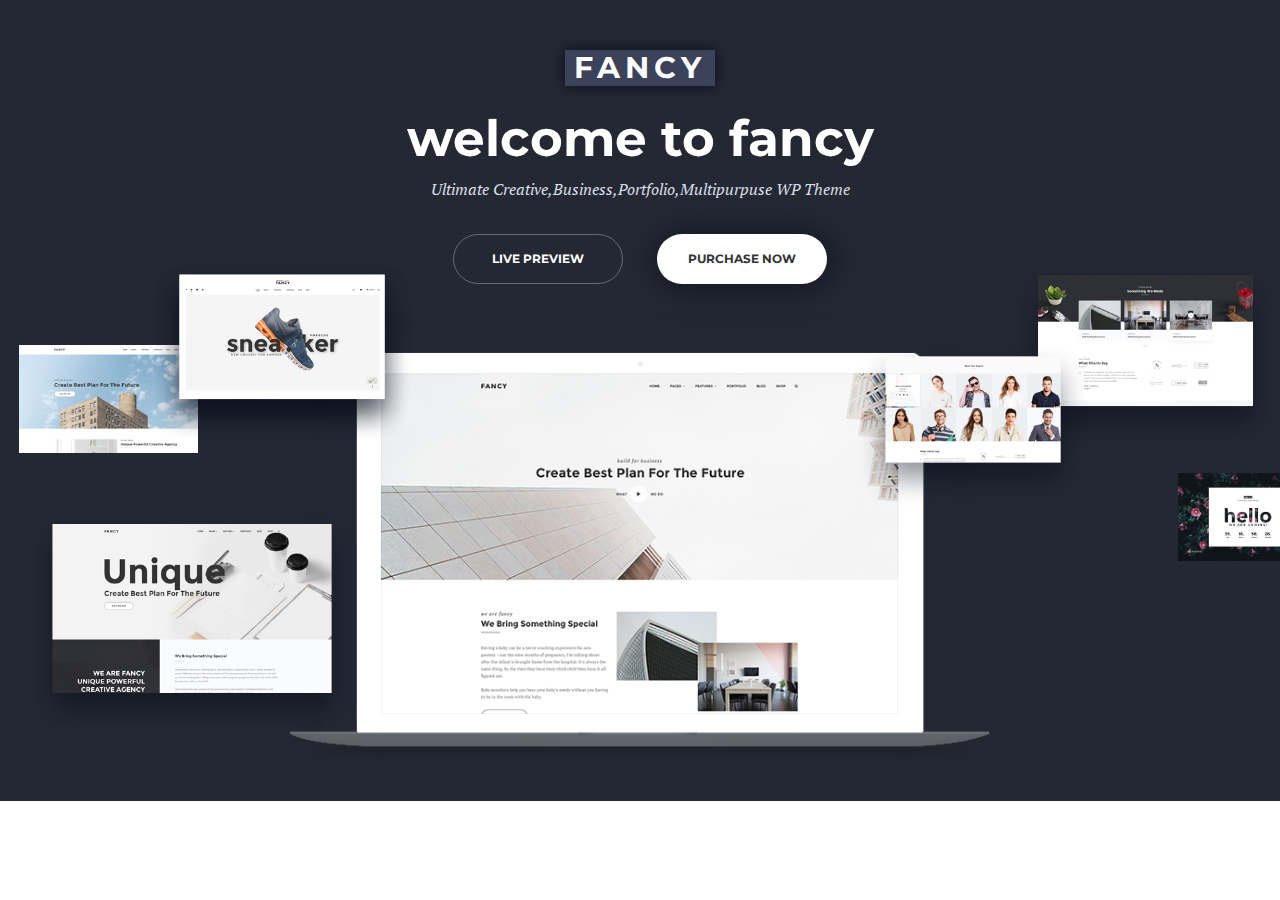
<file: BTVN/html/btvn.html>
<!DOCTYPE html>
<html lang="en">

<head>
    <meta charset="UTF-8">
    <meta http-equiv="X-UA-Compatible" content="IE=edge">
    <meta name="viewport" content="width=device-width, initial-scale=1.0">
    <link href="https://fonts.googleapis.com/css?family=PT+Serif:400,400i,700i" rel="stylesheet">
    <link href="https://fonts.googleapis.com/css?family=Montserrat:400,500,600,700,800" rel="stylesheet">
    <link href="https://fonts.googleapis.com/css2?family=Poppins:wght@400;500;600&display=swap" rel="stylesheet">
    <title>Van Sang</title>
    <link rel="stylesheet" href="../css/header.css">
    <link rel="stylesheet" href="../css/button.css">
    <link rel="stylesheet" href="../css/image.css">
    

</head>

<body>
    <header class="header">
        <div class="container">
            <p class="header-logo">Fancy</p>
            <p class="header-title">welcome to fancy</p>
            <p class="header-description">Ultimate Creative,Business,Portfolio,Multipurpuse WP Theme</p>
            <div class="header-group-btn">
                <button class="dvs-btn">live preview</button>
                <button class="dvs-btn dvs-btn--white">Purchase now</button>
            </div>
            <div class="header-showcase">
                <img class="img-1" src="../img/banner-center.png" alt="Picture"  >
            </div>
            <img class="header-banner header-banner-1" src="../img/banner-left-1.png" alt="Picture">
            <img class="header-banner header-banner-2" src="../img/banner-left-2.jpg" alt="Picture">
            <img class="header-banner header-banner-3" src="../img/banner-left-3.png" alt="Picture">
            <img class="header-banner header-banner-4" src="../img/banner-right-1.png" alt="Picture">
            <img class="header-banner header-banner-5" src="../img/banner-right-2.png" alt="Picture">
            <img class="header-banner header-banner-6" src="../img/banner-right-3.png" alt="Picture">
            <img class="header-banner header-banner-7" src="../img/123.jpg" alt="Picture">
            
    </header>

</body>

</html>
</file>
<file: BTVN/css/header.css>
*{
    padding: 0;
    margin: 0;
    box-sizing: border-box;
}
body{
    color: #7b7b7b;
    font-size: 15px;
    font-weight: 400px;
    line-height: 1.733;
    font-family: 'PT Serif',serif;
    width: 100%;
    overflow-x: hidden;
}
.header{
    position: relative;
    background-color: #242832;
    min-height: 100px;
    padding-top: 50px;
}
.container{
    max-width: 1200px;
    padding-left: 15px;
    padding-right: 15px;
    margin: 0 auto;
}

.header-logo{
    font-size: 30px;
    color: #fff;
    font-weight: 700;
    background-color: #3b4259;
    box-shadow: 0 0 13px 0 rgb(2 5 24 / 77%);
    text-transform: uppercase;
    font-family: 'Montserrat', sans-serif;
    width: 150px;
    height: 36px;
    line-height: 36px;
    text-align: center;
    letter-spacing: 5px;
    margin: 0 auto;
}

.header-title{
    color: white;
    font-size: 50px;
    text-align: center;
    font-weight: 700;
    line-height: 1.3;
    font-family: 'Montserrat', sans-serif;
    margin-top: 20px;
}

.header-description{
    color: #d9dfeb;
    font-style: italic;
    text-align: center;
    font-size: 16px;
    margin-top: 5px;
    text-transform: capitalize;
}

.header-group-btn {
    text-align: center;
    margin-top: 30px;
    padding-left: 15px;
    padding-right: 15px;
}

.header-group-btn .dvs-btn {
    margin-left: 15px;
    margin-right: 15px;
}
.header-showcase{
    padding-top: 30px;
}

.header-showcase img{
    display: block;
    margin-left: auto;
    margin-right: auto;
    max-width: 700px;
}
</file>
<file: BTVN/css/button.css>
.dvs-btn {
    height: 50px;
    min-width: 170px;
    font-size: 12px;
    text-align: center;
    text-transform: uppercase;
    color: #fff;
    border: 1px solid rgba(255, 255, 255, 0.3);
    background-color: transparent;
    border-radius: 30px;
    font-weight: 700;
    cursor: pointer;
    transition: all 0.3s;
    font-family: 'Montserrat', sans-serif;
  }
  
  .dvs-btn:hover {
    color: #333;
    background-color: #fff;
  }
  
  /* Button with background white */
  .dvs-btn--white {
    color: #333;
    background-color: #fff;
    box-shadow: 2px 2px 30px 2px rgb(2 5 24 / 50%);
  }
  .dvs-btn--white:hover {
    color: #fff;
    background-color: #242832;
  }
</file>
<file: BTVN/css/image.css>
.header-banner{
    position: absolute;
}

.header-banner-1{
    width: 26%;
    top: 64%;
    left: 2%;
}

.header-banner-2{
    width: 14%;
    top: 43%;
    left: 1.5%;
}

.header-banner-3{
    width: 20%;
    top: 33%;
    left: 12%;
}

.header-banner-4{
    width: 20%;
    top: 33%;
    left: 12%;
}

.header-banner-5{
    top: 43%;
    width: 18%;
    right: 15%;
    z-index: 1;
}

.header-banner-6{
    top: 33%;
    right: 0;
    width: 21%;
}

.header-banner-7{
    top: 59%;
    right: -3%;
    width: 11%;
}
</file>
